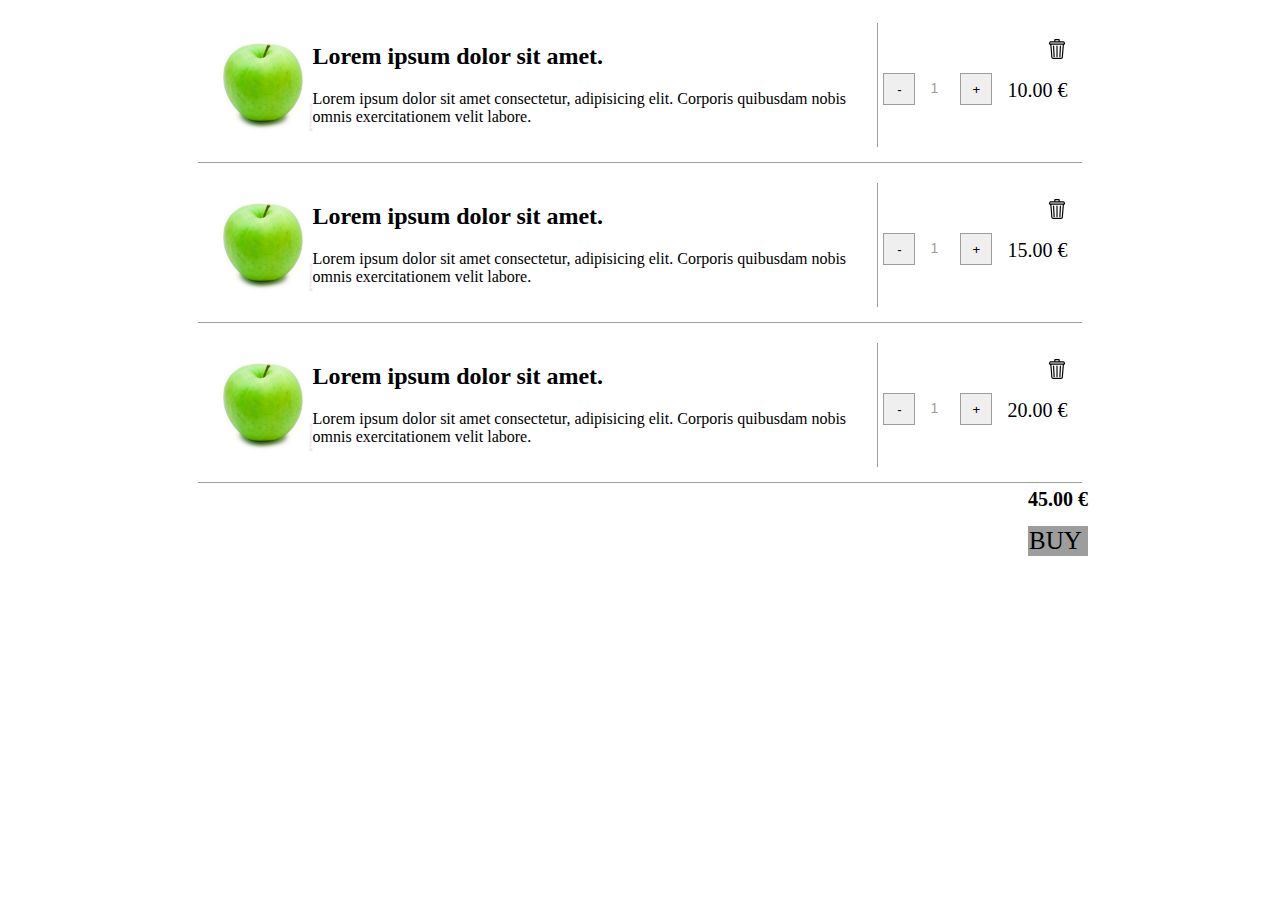
<file: index.html>
<!DOCTYPE html>
<html lang="en">
<head>
	<meta charset="UTF-8">
	<meta name="viewport" content="width=device-width, initial-scale=1.0">
	<meta http-equiv="X-UA-Compatible" content="ie=edge">
	<link rel="stylesheet" href="css/main.css">
	<title>Cart</title>
</head>
<body>
	<section id="cart">
	</section>
	<div class="footer">
			<span id="total"></span>
			<a href="shipping.html" id="buy" type="submit">BUY</a>
	</div>
	<script src="js/cart.js"></script>
</body>
</html>
</file>
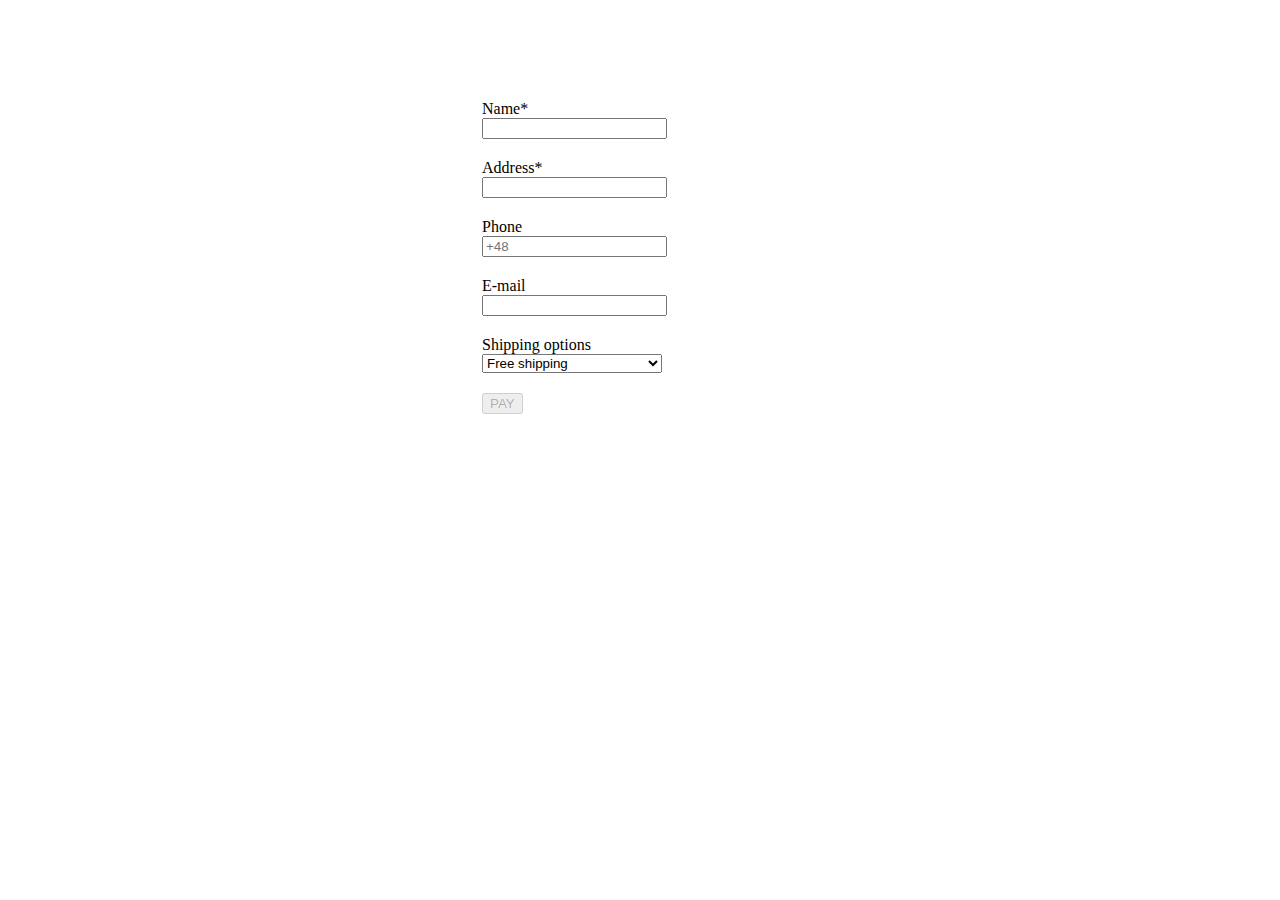
<file: shipping.html>
<!DOCTYPE html>
<html lang="en">
<head>
	<meta charset="UTF-8">
	<meta name="viewport" content="width=device-width, initial-scale=1.0">
	<meta http-equiv="X-UA-Compatible" content="ie=edge">
	<link rel="stylesheet" href="css/main.css">
	<title>Document</title>
</head>
<body>
	<div class="container">
		<form id="form">
			<div class="form-label">
				<label for="name">Name*</label>
				<input id="name" type="text" name="name">
			</div>
			<div class="form-label">
				<label for="address">Address*</label>
				<input id="address" type="text" name="address">
			</div>
			<div class="form-label">
				<label for="phone" >Phone</label>
				<input id="phone" type="phone" name="phone" placeholder="+48">
			</div>
			<div class="form-label">
				<label for="email">E-mail</label>
				<input id="email"type="email" name="email">
			</div>
			<div class="form-label">
				<label for="shipping">Shipping options</label>
				<select name="type" id="shipping">
					<option value="Free shipping">Free shipping</option>
					<option value="Express shipping - additional 9.99 €">Express shipping - additional 9.99 €</option>
					<option value="Courier shipping - additional 19.99 €">Courier shipping - additional 19.99 €</option>
				</select>
			</div>
			<button id="submit" type="submit" disabled>PAY</button>
		</form>
	</div>

	<div class="overlay fade">
		<div class="popup">
			   <div class="popup-form">	
				   <div class="main-form">
					   <div class="popup-form-header">
						  Congratulations! Your order has been successfully placed! 
					   </div>
						<a id='back' href="index.html">OK</a>
				   </div>
			   </div>
		</div>
</div>
	<script src="js/shipping.js"></script>
</body>
</html>
</file>
<file: css/main.css>
#cart {
	width: 70%;
	margin: auto;
}
.cart {
	display: flex;
	justify-content: space-between;
	padding: 15px;
	margin-bottom: 5px;
	border-bottom: 1px solid #9D9D9D;

}
.img img {
	max-width: 100px;
	max-height: 100px;
	margin: 10px auto;
}
.cart-count__wrapper {
    display: flex;
    border-left: 1px solid #9D9D9D;
    padding: 50px 5px 25px 5px;
}
.minus {
	height: 32px;
	width: 32px;
	border: solid 1px #9D9D9D;
	position: relative;
	cursor: pointer;
}
.plus {
	height: 32px;
	width: 32px;
	border: solid 1px #9D9D9D;
	position: relative;
	cursor: pointer;
}
.cart-count__current input {
    height: 30px;
    max-width: 30px;
    line-height: 30px;
    padding: 0;
    border: none;
    font-size: 14px;
	margin-left: 15px;
	color: #9D9D9D;
	
}
.cart-count__current input:focus {
	outline: none;
}

.cart-wrapper {
	display: flex;
	flex-direction: column;
	padding-top: 16px;
	margin-left: 10px;
}
.delete {
	height: 20px;
	width: 20px;
	margin-bottom: 20px;
	margin-left: 40px;
	cursor: pointer;
}
.cart-wrapper span {
	font-size: 20px;
}

.footer {
	display: flex;
	flex-direction: column;
	position: absolute;
	right: 15%;
}
#total {
	
	font-weight: bold;
	font-size: 20px;
}

#buy {
	margin-top: 15px;
	display: block;
	font-size: 25px;
	border: solid 1px #9D9D9D;
	background-color: #9D9D9D;
	text-decoration: none;
	color: black;
}





/*FORM*/

.form-label {
	margin-bottom: 20px;
}
.container {
	width: 25%;
	margin: auto;
}

#form {
	margin-top: 100px;
}

label {
	width: 150px;
	display: inline-block;
}

select {
	max-width: 180px;
}


/*MODAL*/

.fade {
	-webkit-animation-name: fade;
			animation-name: fade;
	-webkit-animation-duration: 2.5s;
			animation-duration: 2.5s;
	-webkit-animation-name: fade;
	-webkit-animation-duration: 2.5s;
  }
  @-webkit-keyframes fade {
	from {
	  opacity: 0.1;
	}
	to {
	  opacity: 1;
	}
  }
  @keyframes fade {
	from {
	  opacity: 0.1;
	}
	to {
	  opacity: 1;
	}
  }


.overlay {
  position: fixed;
  display: none;
  top: 0;
  width: 100%;
  height: 100%;
  background-color: rgba(0, 0, 0, 0.5);
  z-index: 3;
}
.overlay .popup {
  position: fixed;
  z-index: 4;
  left: 50%;
  top: 150px;
  width: 752px;
  -webkit-transform: translateX(-50%);
      -ms-transform: translateX(-50%);
          transform: translateX(-50%);
}


.overlay .popup-form {
  background-color: #fff;
  background-size: cover;
  padding: 35px 88px 50px 88px;
  color: #fff;
}
.overlay .popup-form-header {
  padding: 0;
  font-weight: 400;
  line-height: 27px;
  font-size: 30px;
  text-align: center;
  color: black;
}
#back {
    display: block;
    position: absolute;
    right: 20%;
    font-size: 25px;
    background-color: #66AB5B;
    text-decoration: none;
	color: black;
	padding: 5px;
	border-radius: 5px;
}
.main-form a {
	text-align: center;
}











/* Medium Devices, Desktops */
#cart {
	width: 70%;
}
@media only screen and (max-width : 992px) {
	.cart-wrapper span {
		font-size: 16px;
	}
	.minus {
		height: 25px;
		width: 25px;
	}
	.plus {
		height: 25px;
		width: 25px;
	}
	h2 {
		font-size: 20px;
	}
	p {
		font-size: 14px;
	}
	.img img {
		max-width: 80px;
		max-height: 80px;
		margin: 20px auto;
	}


}

/* Small Devices, Tablets */

@media only screen and (max-width : 768px) {
	#cart {
		width: 90%;
	}
	.cart-wrapper span {
		font-size: 14px;
	}
	.minus {
		height: 22px;
		width: 22px;
	}
	.plus {
		height: 22px;
		width: 22px;
	}
	.cart-count__current input {
		height: 22px;
		max-width: 20px;
		font-size: 14px;
	}
	h2 {
		font-size: 18px;
	}
	p {
		font-size: 14px;
	}
	.img img {

		max-width: 60px;
		max-height: 60px;
		margin: 40px auto;
	}
	.cart {

		padding: 10px;

	
	}
}
</file>
